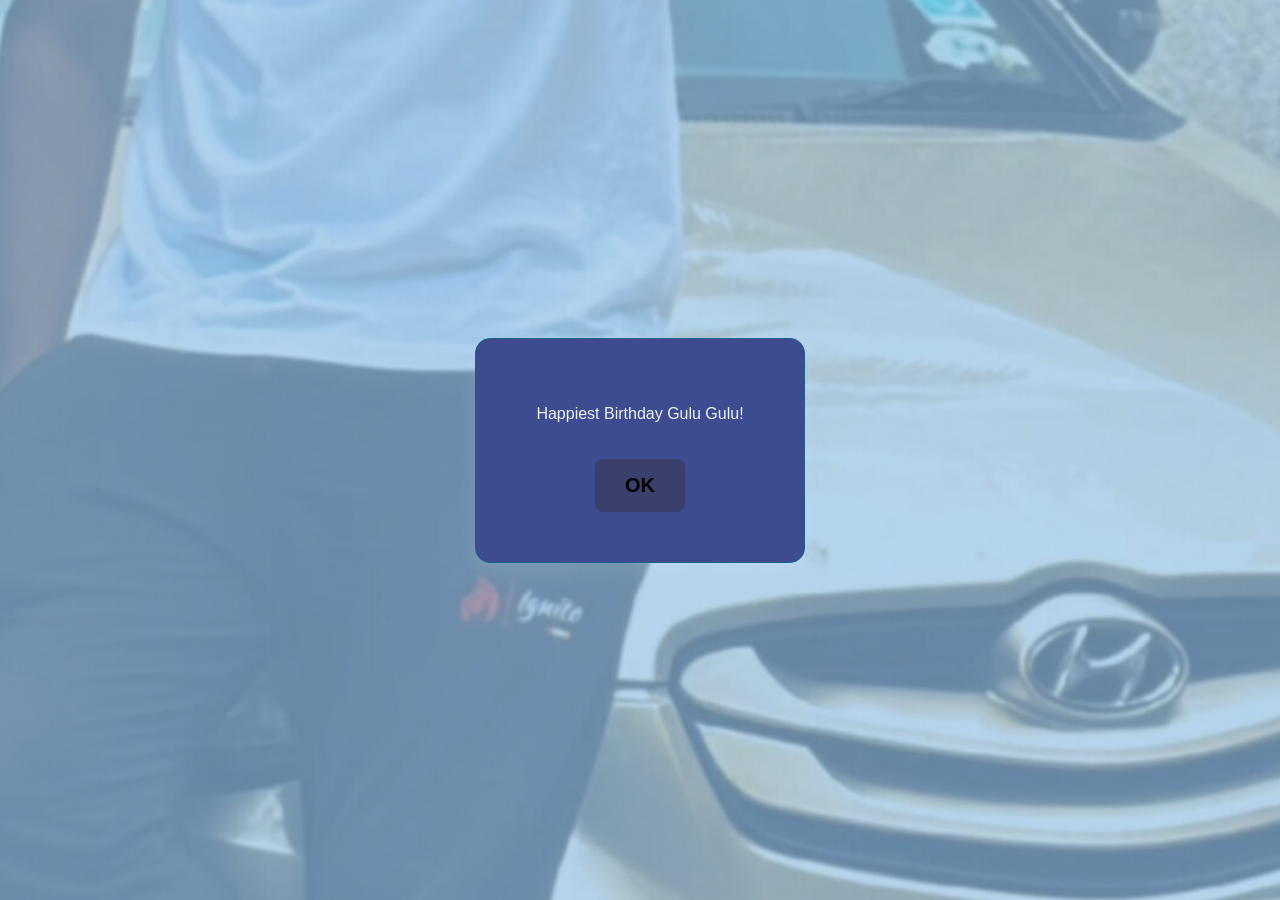
<file: intex.html>
<!DOCTYPE html>
<html lang="en">
<head>
    <meta charset="UTF-8">
    <title>GK B'day</title>
    <link rel="stylesheet" 
    href="styles.css">
</head>
<body>
    <div class="warning-box" id="messageBox">
        <p id="message">Happiest Birthday Gulu Gulu!</p>
        <button onclick="nextMessage()">OK</button>
    </div>

    <div id="videoContainer" style="display: none;">
        <video controls="controls"autoplay="autoplay" width="1000" height="800" loop>
<source src="C:\Users\mouni\Desktop\bday pj\my video.mp4"type ="video/mp4"/>
        </video>
    </div>

    <script src="script.js"></script>
</body>
</html>
</file>
<file: styles.css>
body {
    margin: 0;
    padding: 0;
    height: 100vh;
    display: flex;
    justify-content: center;
    align-items: center;
    background-color: #6285c2; /* This is your existing background color */

    /* Add the NEW background image properties here: */
    background-image: url('bday-person.jpg'); /* Make sure this path is correct */
    background-size: cover; /* This makes the image cover the entire background */
    background-position: center; /* Centers the background image */
    background-repeat: no-repeat; /* Prevents the image from repeating */
    background-attachment: fixed; /* Keeps the background fixed (optional) */

    font-family: 'Segoe UI', Tahoma, Geneva, Verdana, sans-serif;
}

.warning-box {
    background-color: #3d4b91;
    color: #eff3f5;
    border: 1px solid #1a628c;
    padding: 50px 60px;
    border-radius: 15px;
    text-align: center;
    box-shadow: 0 8px 20px rgba(233, 236, 240, 0.13);
    max-width: 600px;
}

.warning-box button {
    margin-top: 20px;
    padding: 15px 30px;
    border: none;
    background-color: #3b3f6b;
    color: #000;
    font-size: 20px;
    font-weight: bold;
    cursor: pointer;
    border-radius: 8px;
    transition: background-color 0.3s;
}

.warning-box button:hover {
  background-color: #6270b5;
}

.messageBox {
  width: 80%; /* Sets the width to 80% of the viewport width */
  max-width: 500px; /* Prevents it from getting too big on large screens */
  margin: 20px auto; /* Centers the box horizontally */
  padding: 20px;
  /* Add your other styles here */
}

video {
  width: 100%;
  height: auto;
}
</file>
